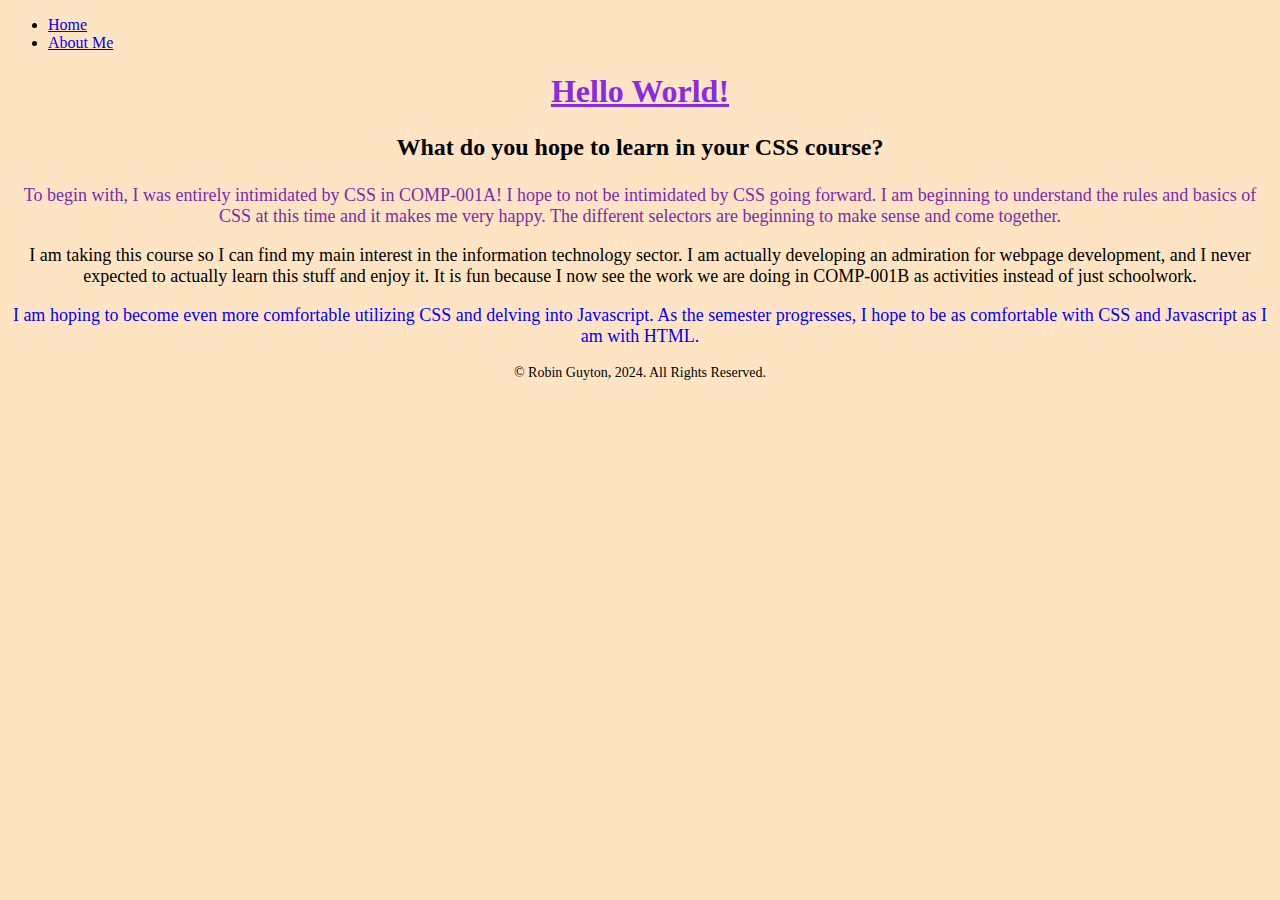
<file: index.html>
<!DOCTYPE html>
<html lang="en">
<head>
    <meta charset="UTF-8">
    <meta name="viewport" content="width=device-width, initial-scale=1.0">
    <title>Home</title>

<!-- External CSS -->
<link rel="stylesheet" href="main.css">

</head>

<body>

<header>

    <nav>
        <ul>
            <li><a href="index.html" target="_self">Home</a></li>
            <li><a href="about.html" target="_self">About Me</a></li>
        </ul>
    </nav>

</header>

<h1>Hello World!</h1>

    <p class="question">What do you hope to learn in your CSS course?</p>


<!-- 3 paragraphs that answer the question -->

    <p class="purple">To begin with, I was entirely intimidated by CSS in COMP-001A! I hope to not be intimidated by CSS going forward. I am beginning to understand the rules and basics of CSS at this time and it makes me very happy. The different selectors are beginning to make sense and come together.</p>

    <p class="black">I am taking this course so I can find my main interest in the information technology sector. I am actually developing an admiration for webpage development, and I never expected to actually learn this stuff and enjoy it. It is fun because I now see the work we are doing in COMP-001B as activities instead of just schoolwork.</p>

    <p class="blue">I am hoping to become even more comfortable utilizing CSS and delving into Javascript. As the semester progresses, I hope to be as comfortable with CSS and Javascript as I am with HTML. </p>

<footer>
<p id="copy">&copy; Robin Guyton, 2024. All Rights Reserved.</p>

</footer>
    
</body>
</html>
</file>
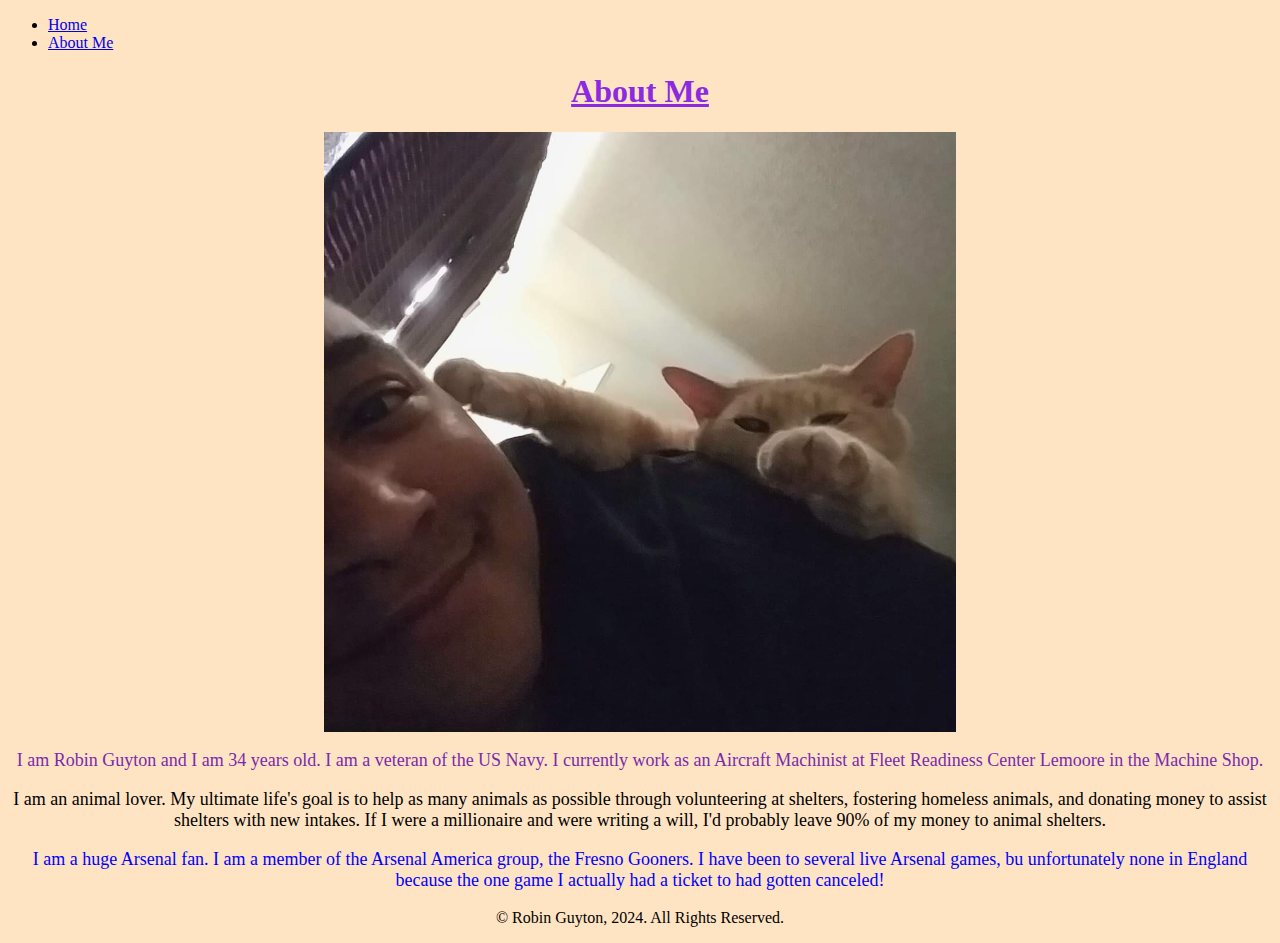
<file: about.html>
<!DOCTYPE html>
<html lang="en">
<head>
    <meta charset="UTF-8">
    <meta name="viewport" content="width=
    
    , initial-scale=1.0">
    <title>About Me</title>

<!-- External CSS -->
<link rel="stylesheet" href="main.css">

</head>

<body>

<header>

    <nav>
        <ul>
            <li><a href="index.html" target="_self">Home</a></li>
            <li><a href="about.html" target="_self">About Me</a></li>
        </ul>
    </nav>

</header>

    <h1>About Me</h1>

    <img src="images/Robin_Baby.jpg" alt="Image of Robin with Baby the Cat" height="600" width="800" class="img">
    
<p class="purple">I am Robin Guyton and I am 34 years old. I am a veteran of the US Navy. I currently work as an Aircraft Machinist at Fleet Readiness Center Lemoore in the Machine Shop.</p>

<p class="black">I am an animal lover. My ultimate life's goal is to help as many animals as possible through volunteering at shelters, fostering homeless animals, and donating money to assist shelters with new intakes. If I were a millionaire and were writing a will, I'd probably leave 90% of my money to animal shelters. </p>

<p class="blue">I am a huge Arsenal fan. I am a member of the Arsenal America group, the Fresno Gooners. I have been to several live Arsenal games, bu unfortunately none in England because the one game I actually had a ticket to had gotten canceled!</p>


    <footer>
        <p>&copy; Robin Guyton, 2024. All Rights Reserved.</p>
        
    </footer>

</body>
</html>
</file>
<file: main.css>
body {background-color: bisque;}

h1 {color: blueviolet;
text-decoration: underline;}

.question {font-size: 24px;
font-weight: bold;}

.purple {color: rgb(122, 43, 172);
    font-size: 18px;}

.black {color: black;
font-size: 18px;}

.blue {color: blue;
font-size: 18px;}

h1, p {text-align: center;}

.img {  display: block;
    margin-left: auto;
    margin-right: auto;
    padding: 0%;
    border: 0cap;
    width: 50%}

#copy {font-size: 14px;}
</file>
